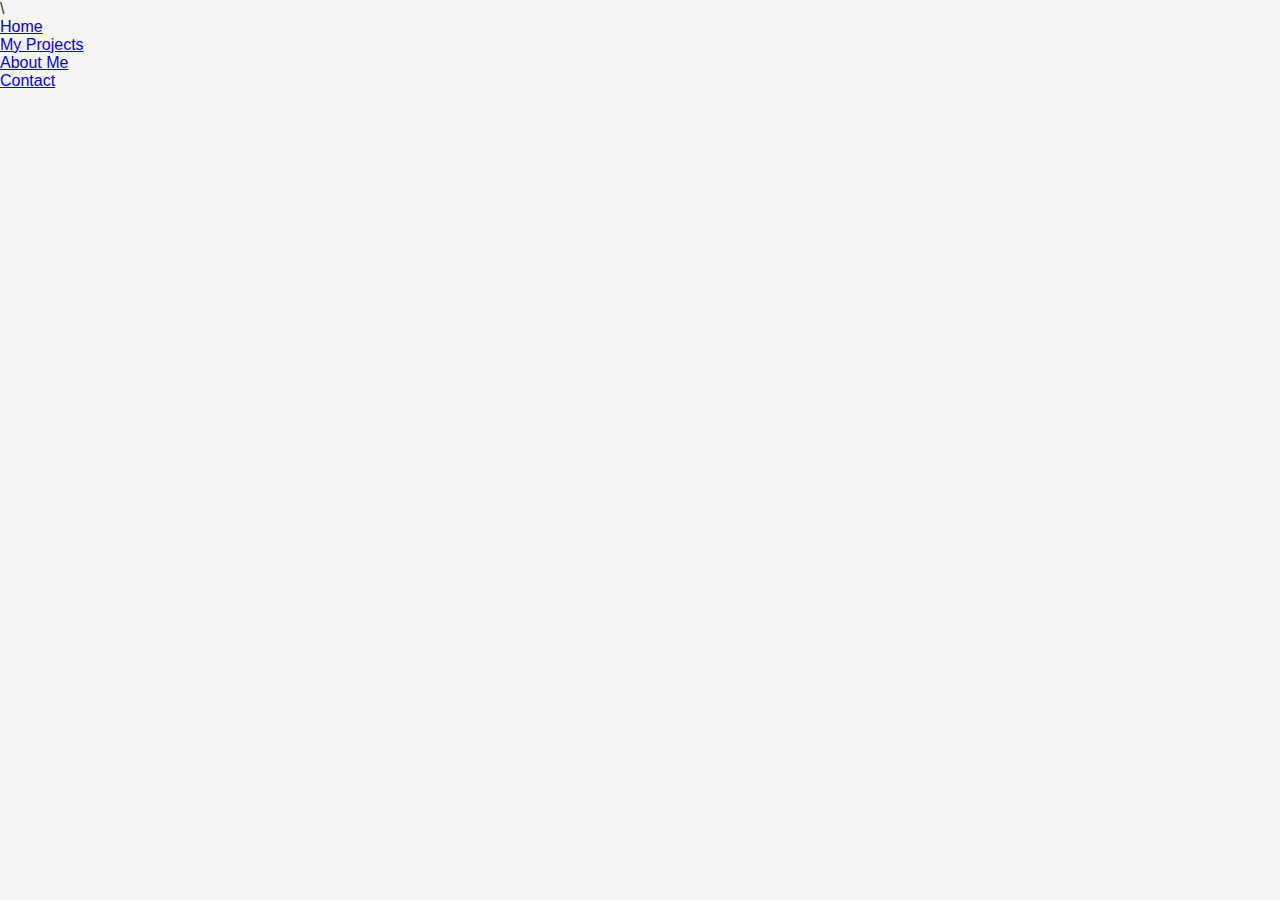
<file: pages/aboutMe..html>
<!DOCTYPE html>
<html lang="en">
<head>
    <meta charset="UTF-8">
    <meta name="viewport" content="width=device-width, initial-scale=1.0">
    <title>Document</title>\
    <link rel="stylesheet" href="../css/style.css">
</head>
<body>
    <!-- Navigation Bar -->
    <div class="navBar">
        <ul>
            <li><a href="../index.html">Home</a></li>
            <li><a href="projects.html">My Projects</a></li>
            <li><a href="#">About Me</a></li>
            <li><a href="contact.html">Contact</a></li>
        </ul>
    </div>
</body>
</html>
</file>
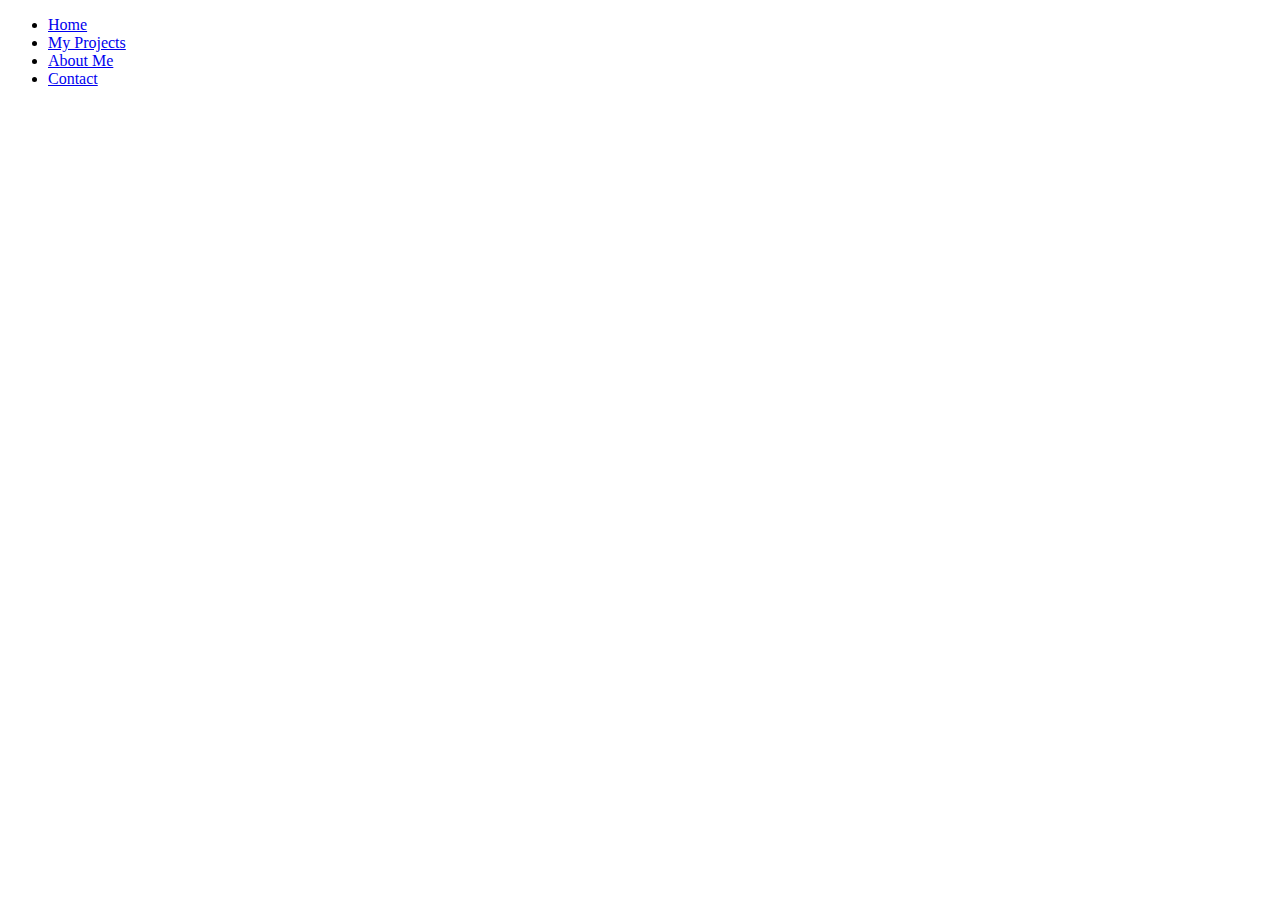
<file: pages/contact.html>
<!DOCTYPE html>
<html lang="en">
<head>
    <meta charset="UTF-8">
    <meta name="viewport" content="width=device-width, initial-scale=1.0">
    <title>Document</title>
</head>
<body>
    <!-- Navigation Bar -->
    <div class="navBar">
        <ul>
            <li><a href="../index.html">Home</a></li>
            <li><a href="projects.html">My Projects</a></li>
            <li><a href="aboutMe..html">About Me</a></li>
            <li><a href="#">Contact</a></li>
        </ul>
    </div>
</body>
</html>
</file>
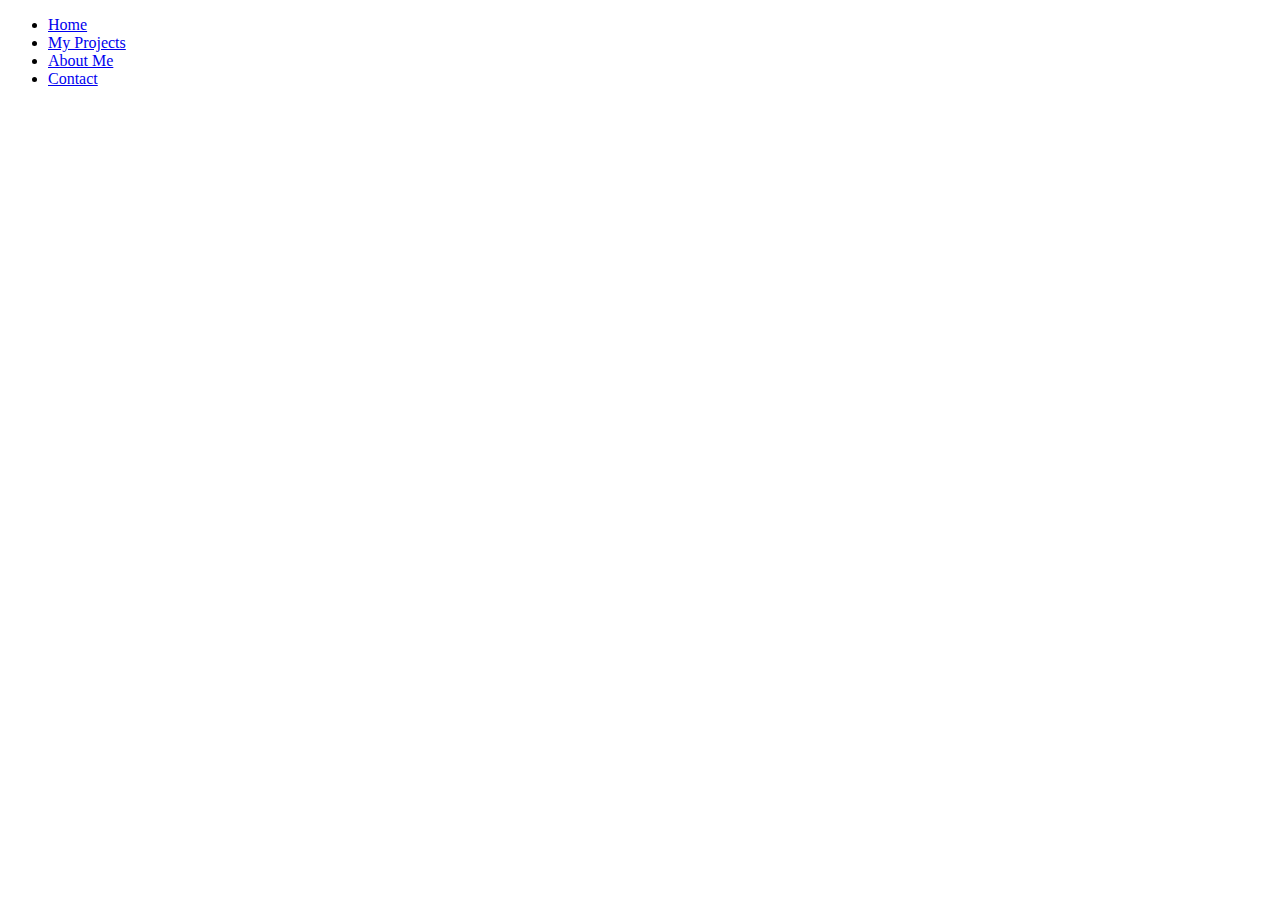
<file: pages/projects.html>
<!DOCTYPE html>
<html lang="en">
<head>
    <meta charset="UTF-8">
    <meta name="viewport" content="width=device-width, initial-scale=1.0">
    <title>Document</title>
</head>
<body>
     <!-- Navigation Bar -->
     <div class="navBar">
        <ul>
            <li><a href="../index.html">Home</a></li>
            <li><a href="#">My Projects</a></li>
            <li><a href="aboutMe..html">About Me</a></li>
            <li><a href="contact.html">Contact</a></li>
        </ul>
    </div>
</body>
</html>
</file>
<file: css/style.css>
* {
  margin: 0;
  padding: 0;
  font-family: "Poppins", sans-serif;
  box-sizing: border-box;
}

html {
  scroll-behavior: smooth;
}

body {
  background: #f5f5f5;
  color: #2e2e2e;
}

header {
  width: 100%;
  height: 100vh;
  /* background-image: url(../Assets/code.jpg); */
  background-size: cover;
  background-position: center;
}

.container {
  padding: 10px 10%;
}

.container.navBar {
  background-color: #333333;
}

nav {
  display: flex;
  align-items: center;
  justify-content: space-between;
  flex-wrap: wrap;
}

.logo {
  width: 140px;
}

nav ul li {
  display: inline-block;
  list-style: none;
  margin: 10px 20px;
}

nav ul li a {
  color: #c0c0c0;
  text-decoration: none;
  font-size: 18px;
  position: relative;
}

nav ul li a::after {
  content: "";
  width: 0;
  height: 3px;
  background-color: #7b68ee;
  position: absolute;
  left: 0;
  bottom: -6px;
  transition: 0.5s;
}

nav ul li a:hover::after {
  width: 100%;
}

.header-text {
  margin-top: 20%;
  font-size: 30px;
}

.header-text h1 {
  font-size: 60px;
  margin-top: 20px;
}

.header-text h1 span {
  color: #6a5acd;
}

/*------About------*/
#about {
  padding: 80px 0;
  color: #696969;
}

.row {
  display: flex;
  justify-content: space-between;
  flex-wrap: wrap;
}

.about-col-1 {
  flex-basis: 35%;
}

.about-col-1 img {
  width: 100%;
  border-radius: 35px;
}

.about-col-2 {
  flex-basis: 60%;
}

.sub-title {
  font-size: 60px;
  font-weight: 600;
  color: #2e2e2e;
}

.sub-text {
  padding: 20px 0px;
}

.tab-titles {
  display: flex;
  margin: 20px 0 40px;
}

.tab-links {
  margin-right: 50px;
  font-size: 18px;
  font-weight: 500;
  cursor: pointer;
  position: relative;
}

.tab-links::after {
  content: "";
  width: 0;
  height: 3px;
  background: #7b68ee;
  position: absolute;
  left: 0;
  bottom: -8px;
  transition: 0.3s;
}

.tab-links.active-link::after {
  width: 50%;
}

.tab-contents ul li {
  list-style: none;
  margin: 50px 0;
}

.tab-contents ul li span {
  color: #6a5acd;
  font-size: 14px;
}

.tab-contents {
  display: none;
}

.tab-contents.active-tab {
  display: block;
}

/* --------------Projects--------------- */
#projects {
  padding: 50px 0;
  color: #fff;
}

.work-list {
  display: grid;
  grid-template-columns: repeat(auto-fit, minmax(250px, 1fr));
  grid-gap: 40px;
  margin-top: 50px;
}
.work {
  border-radius: 10px;
  position: relative;
  overflow: hidden;
}

.work img {
  width: 100%;
  border-radius: 10px;
  display: block;
  transition: transform 0.5s;
}

.layer {
  width: 100%;
  height: 0;
  background: linear-gradient(rgba(0, 0, 0, 0.3), #2f4f4f);
  border-radius: 10px;
  position: absolute;
  left: 0;
  bottom: 0;
  overflow: hidden;
  display: flex;
  align-items: center;
  justify-content: center;
  flex-direction: column;
  padding: 0 40px;
  text-align: center;
  font-size: 14px;
  transition: height 0.5s;
}

.layer h3 {
  font-weight: 700;
  margin-bottom: 20px;
}

.layer a {
  margin-top: 20px;
  color: #333;
  text-decoration: none;
  font-size: 18px;
  line-height: 60px;
  background: white;
  width: 60px;
  height: 60px;
  border-radius: 50%;
  text-align: center;
}

.work:hover img {
  transform: scale(1.1);
}

.work:hover .layer {
  height: 100%;
}

.btn {
  display: block;
  margin: 50px auto;
  width: fit-content;
  border: 1px solid #7b68ee;
  padding: 14px 50px;
  border-radius: 6px;
  text-decoration: none;
  color: #708090;
  transition: background 0.5s;
}

.btn:hover {
  background: #7b68ee;
  color: #fff;
}

/* ---------------Contact----------------- */
.contact-left {
  flex-basis: 35%;
}

.contact-right {
  flex-basis: 60%;
}

.contact-left p {
  margin-top: 30px;
}

.contact-left p i {
  color: #8c8c8c;
  margin-right: 15px;
  font-size: 25px;
}

.social-icons {
  margin-top: 30px;
}

.social-icons a {
  text-decoration: none;
  font-size: 30px;
  color: #8c8c8c;
  margin-right: 15px;
  display: inline-block;
  transition: transform 0.5s;
}

.social-icons a:hover {
  color: #7b68ee;
  transform: translateY(-5px);
}

.btn.btn2 {
  display: inline-block;
  color: #fff;
  background: #7b68ee;
}

.contact-right form {
  width: 100%;
}

form input,
form textarea {
  width: 100%;
  border: 1px;
  outline: solid;
  background: #ffffff;
  border-color: #d3d3d3;
  padding: 15px;
  margin: 15px 0;
  color: #2e2e2e;
  font-size: 18px;
  border-radius: 6px;
}

footer {
  background-color: #333333;
  color: #c0c0c0;
  width: 100%;
  text-align: center;
  padding: 25px 0;
  font-weight: 300;
  margin-top: 20px;
}

/* -------------Smaller Devices------------------------ */
nav .fa-solid {
  display: none;
}

@media only screen and (max-width: 600px) {
  .header-text {
    margin-top: 100px;
    font-size: 16px;
  }
  .hea der-text h1 {
    font-size: 30px;
  }

  nav .fa-solid {
    display: block;
    font-size: 25px;
    color: #c0c0c0;
  }

  nav ul {
    background-color: #7b68ee;
    position: fixed;
    top: 0;
    right: -200px;
    width: 200px;
    height: 100vh;
    padding-top: 50px;
    z-index: 2;
    transition: right 0.5s;
  }

  nav ul li {
    display: block;
    margin: 25px;
  }

  nav ul .fa-solid {
    position: absolute;
    top: 25px;
    left: 25px;
    cursor: pointer;
    color: #c0c0c0;
  }

  .sub-title {
    font-size: 40px;
  }

  .about-col-1,
  .about-col-2 {
    flex-basis: 100%;
  }

  .about-col-1 {
    margin-bottom: 30px;
  }

  .about-col-2 {
    font-size: 14px;
  }

  .tab-links {
    font-size: 16px;
    margin-right: 20px;
  }

  .contact-left,
  .contact-right {
    flex-basis: 100%;
  }

  footer {
    font-size: 14px;
  }
}
</file>
